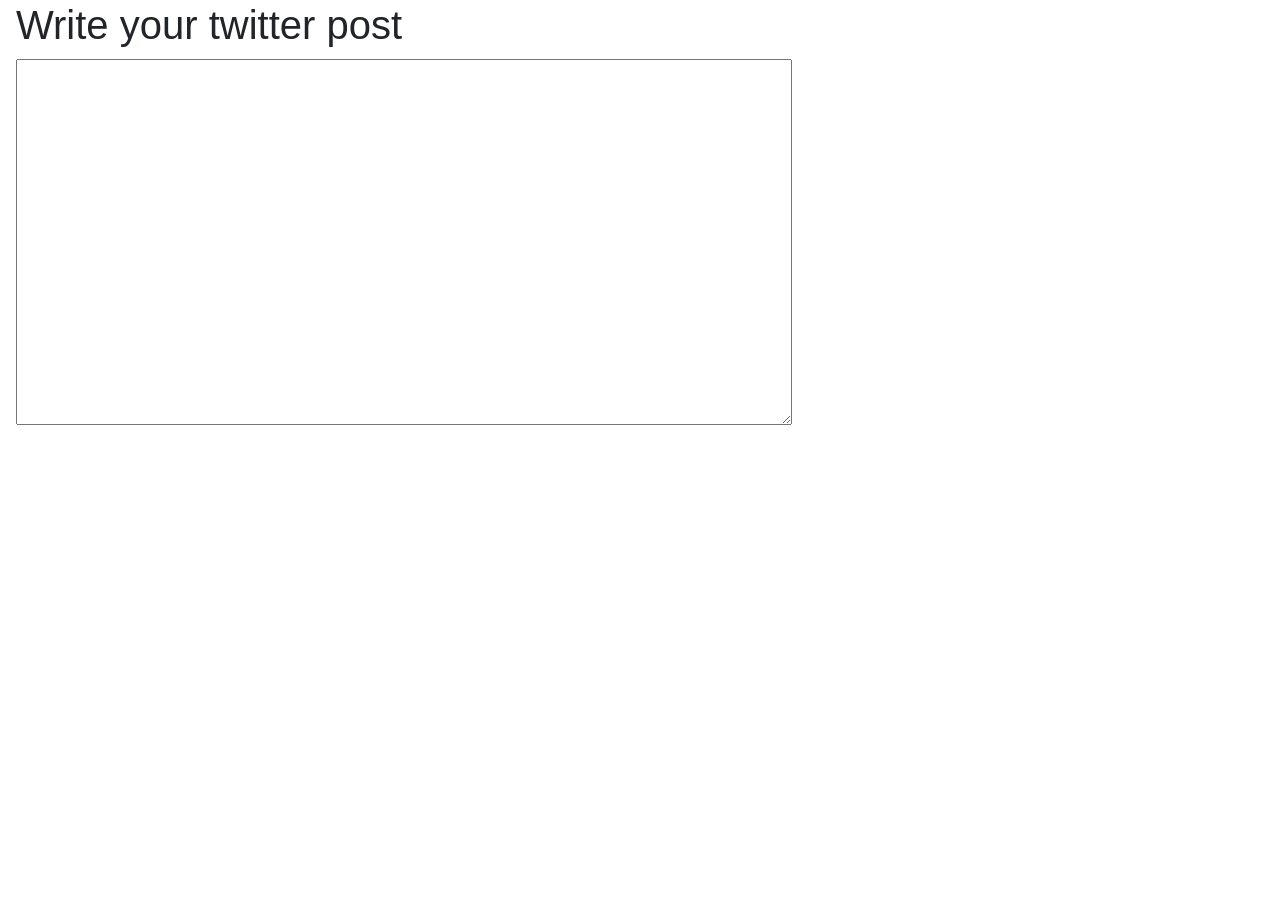
<file: index.html>
<!DOCTYPE html>
<html lang="en">
<head>
    <meta charset="UTF-8">
    <meta name="viewport" content="width=device-width, initial-scale=1.0">
    <link rel="stylesheet" href="style.css">
    <link rel="stylesheet" href="https://stackpath.bootstrapcdn.com/bootstrap/4.5.2/css/bootstrap.min.css" integrity="sha384-JcKb8q3iqJ61gNV9KGb8thSsNjpSL0n8PARn9HuZOnIxN0hoP+VmmDGMN5t9UJ0Z" crossorigin="anonymous">
    <title>Ordinary Test</title>
</head>
<body>
<div class="container-fluid">
    <table>
        <tr>
            <td> <h1 class="myh1">Write your twitter post</h1></td>
        </tr>
        <tr>
            <td> <textarea id="messageArea" cols="80" rows="15" value=""></textarea></td>
        </tr> 
    </table>
    <h3 id="messgShow"></h3>
</div>


    <script>
document.getElementById("messageArea").addEventListener("input", function(e){
      var messgString= e.target.value;
      var messgLength=messgString.length;
      e.target.value=messgString.substr(0,179)

      document.getElementById("messgShow").innerText="You have written " + messgLength + " Words. " + " You have remain "+(180-messgLength)+"  words." ;

      if(messgLength==""){
        document.getElementById("messgShow").innerText="";

      }

})



//    var a = new Array();
//    for(var g=0;g<3; g++){
//        a[g]=prompt('Enter the value : ');
//    }
//    document.write('<ul>')
//    for(i=0;i<=5;i++){
       
//        document.write( '<li>' + a[i]  + '</li>')
     
//    }
//    document.write('</ul>')
   
    </script>
</body>
</html>
</file>
<file: style.css>
@media screen and (max-width:768px){
    textarea{
        width: 310px;
        height: 250px;
        border: 1px solid black;
    }
    .myh1{
        font-size: 26px;
    }
    #messgShow{
        font-size: 13px;
    }
}
</file>
